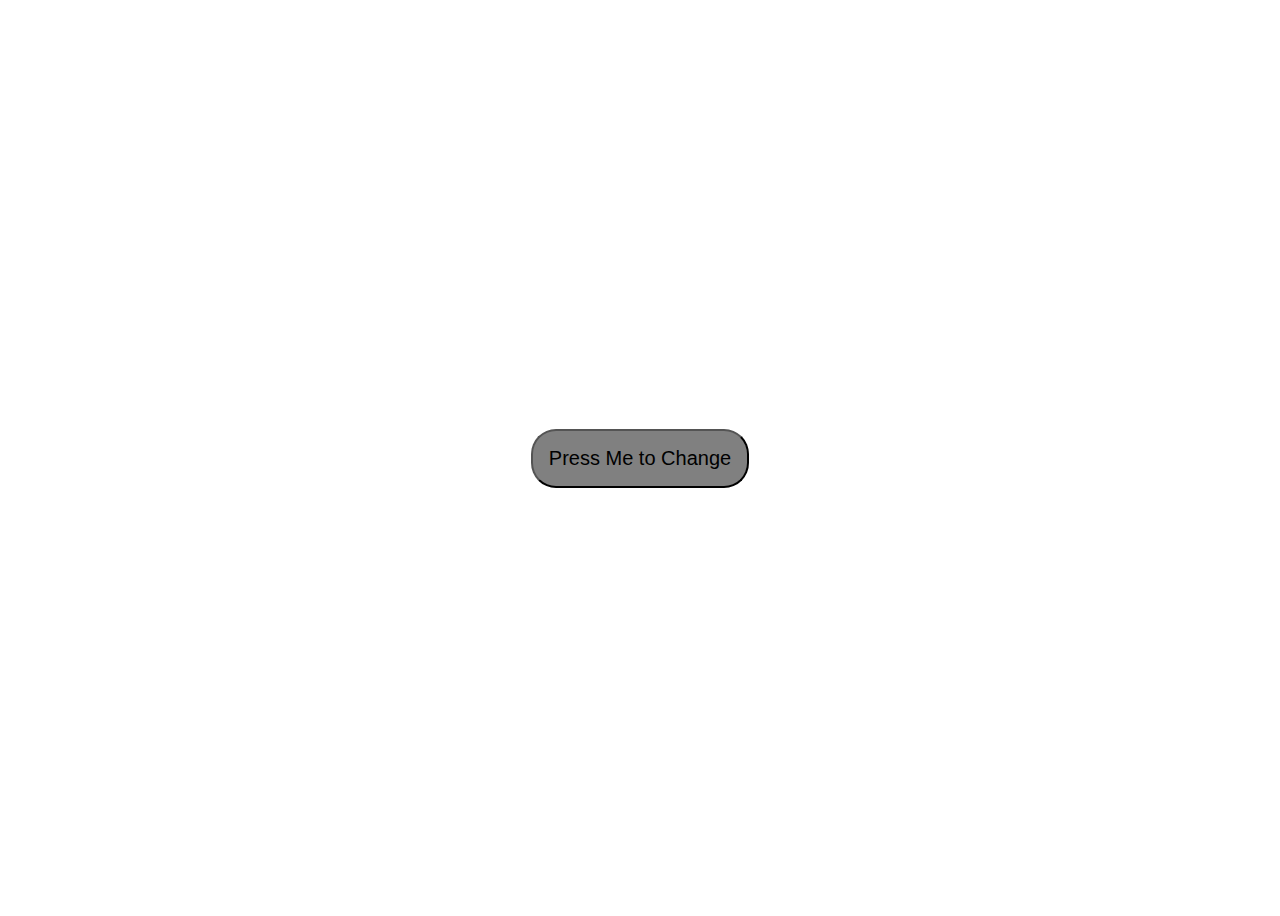
<file: index.html>
<!DOCTYPE html>
<html lang="en">
<head>
    <meta charset="UTF-8">
    <meta name="viewport" content="width=device-width, initial-scale=1.0">
    <title>JavaScript Dom Project</title>
    <link rel="stylesheet" href="style.css">
</head>
<body>
    <button id="button">Press Me to Change</button>
    <script src="main.js"></script>
</body>
</html>
</file>
<file: style.css>
body{
    height: 100vh;
    display: flex;
    justify-content: center;
    align-items: center;
}

button{
    padding: 16px;
    font-size: 20px;
    border-radius: 25px;
    background-color: #808080;
}
</file>
